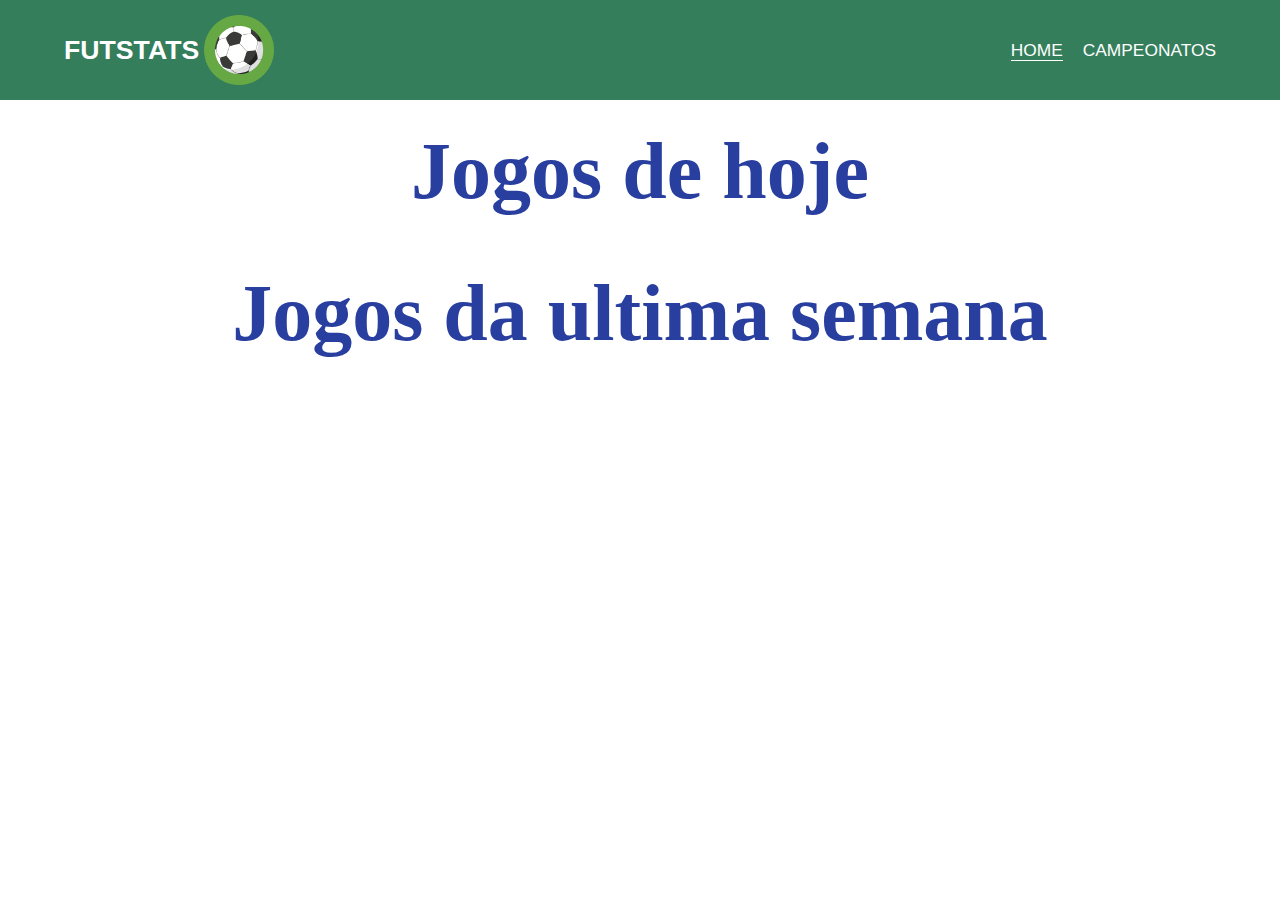
<file: index.html>
<!DOCTYPE html>
<html lang="pt-br">
<head>
    <meta charset="UTF-8">
    <meta http-equiv="X-UA-Compatible" content="IE=edge">
    <meta name="viewport" content="width=device-width, initial-scale=1.0">
    <title>Futstats</title>
    <link rel="stylesheet" href="assets/styles.css">
    <link rel="stylesheet" href="assets/structure.css">
</head>
<body onload="">
    <section class="cabecalho">
        <div class="titulo">
            <h1>FUTSTATS</h1>
            <img src="assets/images/soccer.png" alt="Bola de futebol">
        </div>
        <div class="menu">
            <ul>
                <li><a class="selected"href="">HOME</a></li>
                <li><a href="campeonato.html">CAMPEONATOS</a></li>
            </ul>
        </div>
    </section>

    <section id="aoVivo">
        <div id="titulo-home" class="w100 align-center">
            <h1>Jogos de hoje</h1>
        </div>
        <div id="jogos">
            
        </div>
    </section>

    <section id="jogosSemana">
        <div id="titulo-home" class="w100 align-center">
            <h1>Jogos da ultima semana</h1>
        </div>
        <div id="jogos-semana">
            
        </div>
    </section>
    <script src="./js/api.js"></script>
</body>
</html>
</file>
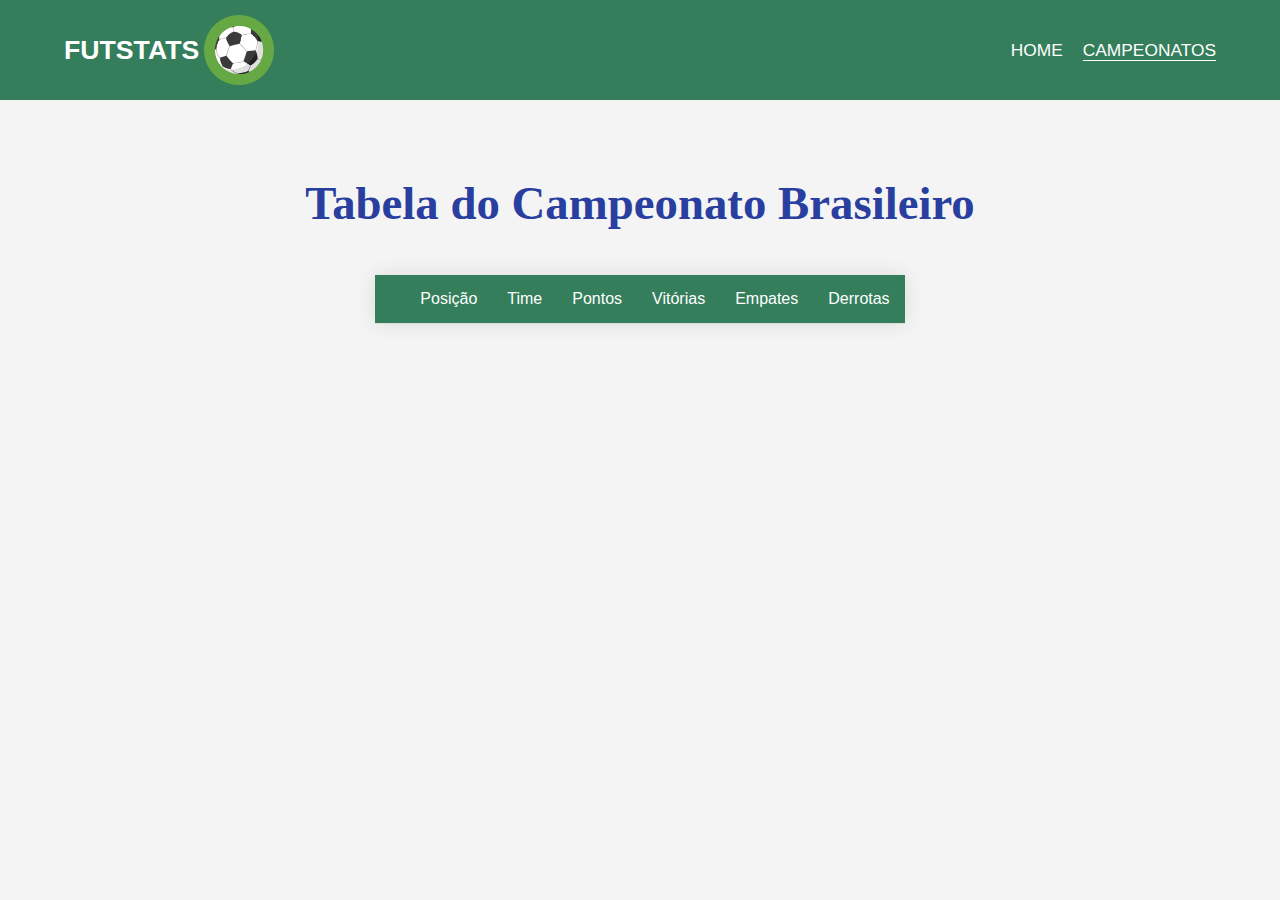
<file: brasileirao.html>
<!DOCTYPE html>
<html lang="en">

<head>
    <meta charset="UTF-8">
    <meta name="viewport" content="width=device-width, initial-scale=1.0">
    <title>Tabela do Brasileirão</title>
    <link rel="stylesheet" href="assets/styles.css">
</head>

<body class="corpo-TabelasCampeonatos">
    <header class="cabecalho">
        <div class="titulo">
            <h1>FUTSTATS</h1>
            <img src="assets/images/soccer.png" alt="Bola de futebol">
        </div>
        <div class="menu">
            <ul>
                <li><a href="index.html">HOME</a></li>
                <li><a class="selected" href="campeonato.html">CAMPEONATOS</a></li>
            </ul>
        </div>
    </header>
    <section class="sec-tabelas">
        <div id="titulo-home" class="w100 align-center">
            <h3>Tabela do Campeonato Brasileiro</h33>
        </div>
        <table id="tabela-brasileirao" class="tabela-dadosCampeonatos">
            <thead>
                <tr class="linha-TabelaCampeonato">
                    <th class="coluna-TabelaCampeonato"></th>
                    <th class="coluna-TabelaCampeonato">Posição</th>
                    <th class="coluna-TabelaCampeonato">Time</th>
                    <th class="coluna-TabelaCampeonato">Pontos</th>
                    <th class="coluna-TabelaCampeonato">Vitórias</th>
                    <th class="coluna-TabelaCampeonato">Empates</th>
                    <th class="coluna-TabelaCampeonato">Derrotas</th>
                </tr>
            </thead>
            <tbody>
                <!-- Dados da tabela serão inseridos aqui -->
            </tbody>
        </table>
    </section>
    <script src="js/brasileirao.js"></script>
</body>

</html>
</file>
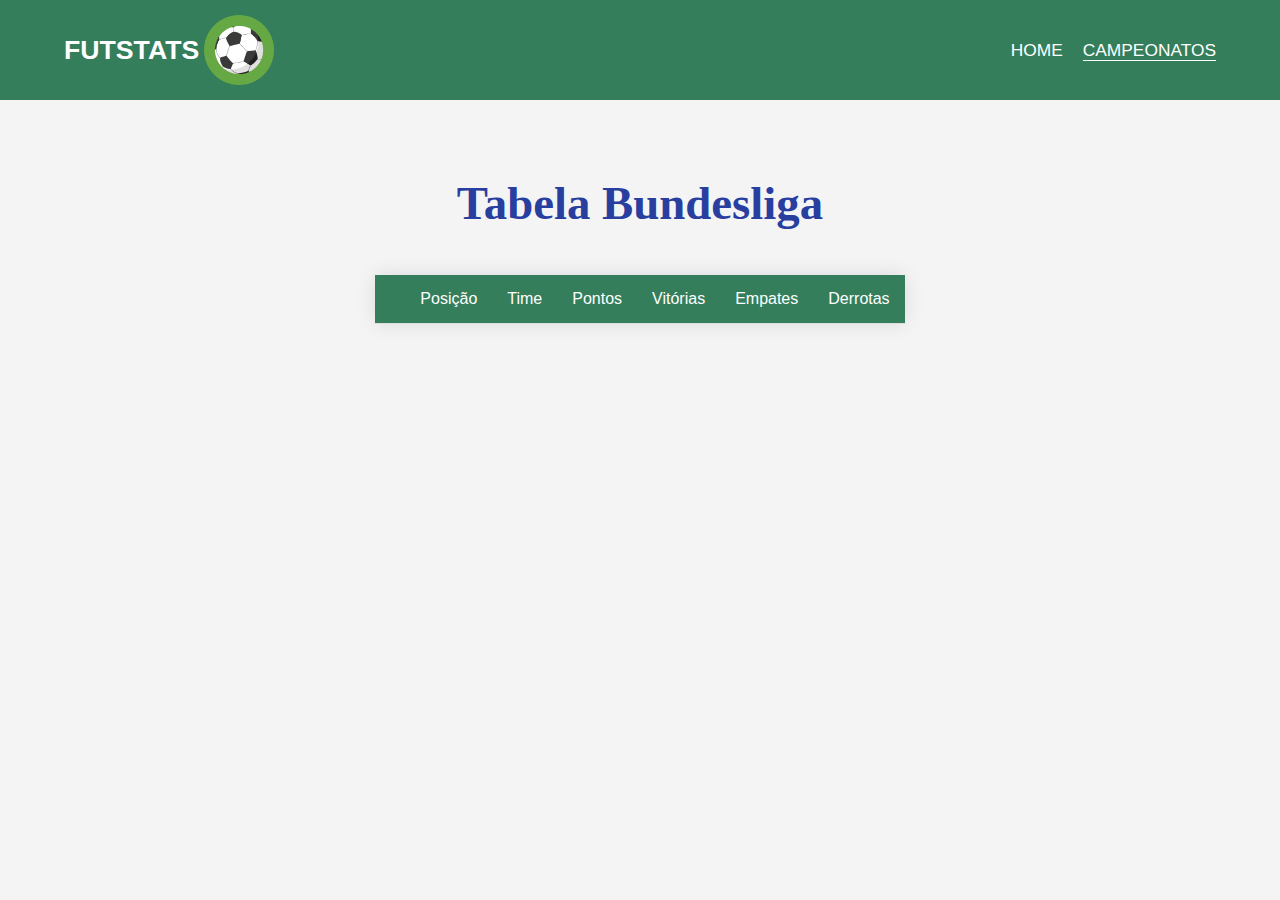
<file: bundesliga.html>
<!DOCTYPE html>
<html lang="en">

<head>
    <meta charset="UTF-8">
    <meta name="viewport" content="width=device-width, initial-scale=1.0">
    <title>Tabela do Bundesliga</title>
    <link rel="stylesheet" href="assets/styles.css">
</head>

<body class="corpo-TabelasCampeonatos">
    <header class="cabecalho">
        <div class="titulo">
            <h1>FUTSTATS</h1>
            <img src="assets/images/soccer.png" alt="Bola de futebol">
        </div>
        <div class="menu">
            <ul>
                <li><a href="index.html">HOME</a></li>
                <li><a class="selected" href="campeonato.html">CAMPEONATOS</a></li>
            </ul>
        </div>
    </header>
    <section class="sec-tabelas">
        <div id="titulo-home" class="w100 align-center">
            <h3>Tabela Bundesliga</h33>
        </div>
        <table id="tabela-brasileirao" class="tabela-dadosCampeonatos">
            <thead>
                <tr class="linha-TabelaCampeonato">
                    <th class="coluna-TabelaCampeonato"></th>
                    <th class="coluna-TabelaCampeonato">Posição</th>
                    <th class="coluna-TabelaCampeonato">Time</th>
                    <th class="coluna-TabelaCampeonato">Pontos</th>
                    <th class="coluna-TabelaCampeonato">Vitórias</th>
                    <th class="coluna-TabelaCampeonato">Empates</th>
                    <th class="coluna-TabelaCampeonato">Derrotas</th>
                </tr>
            </thead>
            <tbody>
                <!-- Dados da tabela serão inseridos aqui -->
            </tbody>
        </table>
    </section>
    <script src="js/bundesliga.js"></script>
</body>

</html>
</file>
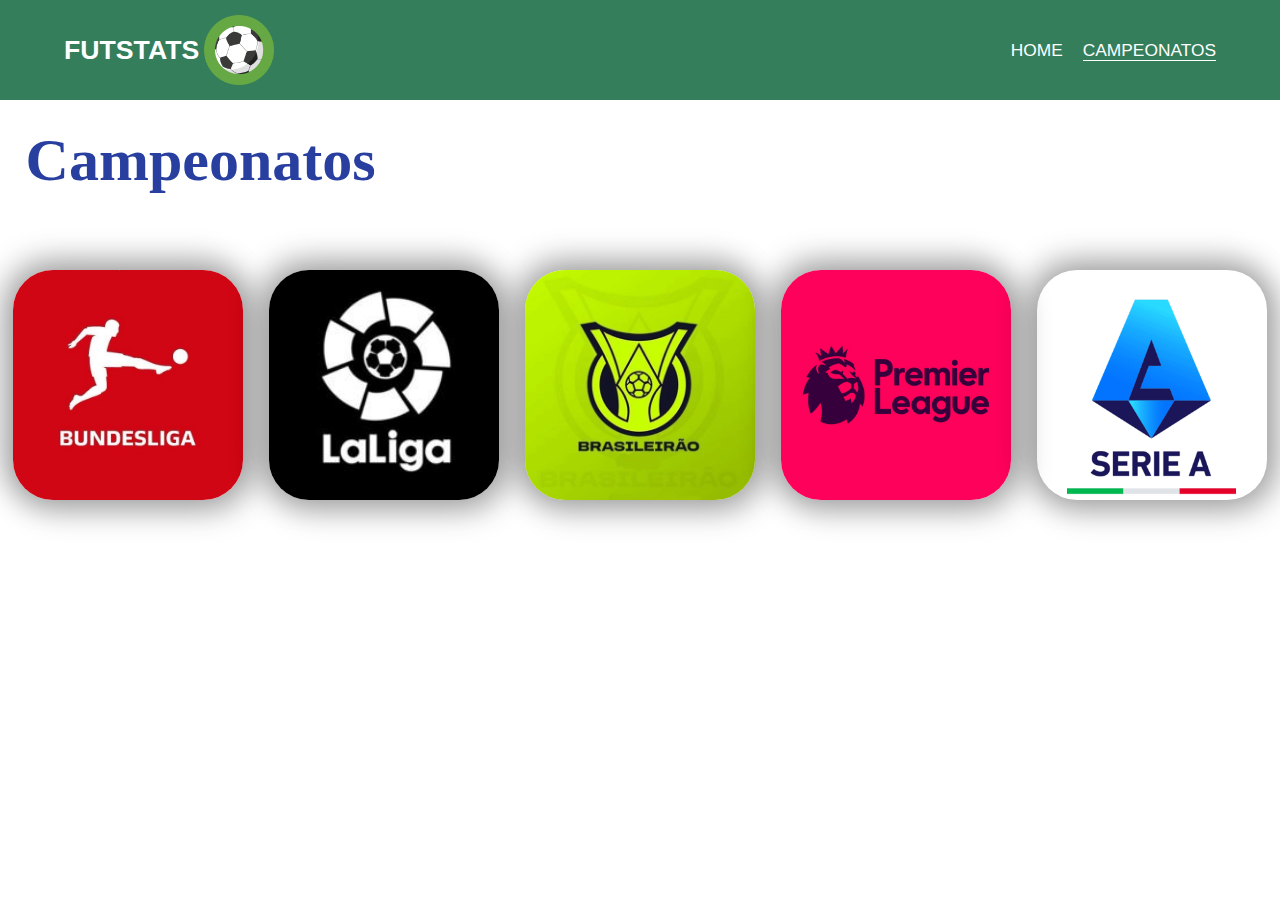
<file: campeonato.html>
<!DOCTYPE html>
<html lang="en">

<head>
  <meta charset="UTF-8">
  <meta name="viewport" content="width=device-width, initial-scale=1.0">
  <title>Campeonato</title>
  <link rel="stylesheet" href="./assets/styles.css">
</head>

<body>
  <header class="cabecalho">
    <div class="titulo">
      <h1>FUTSTATS</h1>
      <img src="assets/images/soccer.png" alt="Bola de futebol">
    </div>
    <div class="menu">
      <ul>
        <li><a href="index.html">HOME</a></li>
        <li><a class="selected" href="">CAMPEONATOS</a></li>
      </ul>
    </div>
  </header>
  <div id="titulo-home" class="w100 align-center">
    <h2>Campeonatos</h2>
  </div>
  <div class="cards-list">
    <a class="card 1" href="bundesliga.html">
      <div class="card_image">
        <img src="assets/images/Bundesliga.jpg" />
      </div>
      <div class="card_title title-white">
        <p></p>
      </div>
    </a>
    <a class="card 1" href="LaLiga.html">
      <div class="card_image">
        <img src="assets/images/LaLiga Logo.png" />
      </div>
      <div class="card_title ">
        <p></p>
      </div>
    </a>
    <a class="card 1" href="brasileirao.html">
      <div class="card_image">
        <img src="assets/images/brasileirão.png" />
      </div>
      <div class="card_title title-black">
        <p></p>
      </div>
    </a>
    <a class="card 1" href="premierLeague.html">
      <div class="card_image">
        <img src="assets/images/premierLeagueLogo.jpg" />
      </div>
      <div class="card_title title-black">
        <p></p>
      </div>
    </a>
    <a class="card 1" href="serieA.html">
      <div class="card_image">
        <img src="assets/images/serieA.png" />
      </div>
      <div class="card_title title-black">
        <p></p>
      </div>
    </a>
  </div>
</body>
</html>
</file>
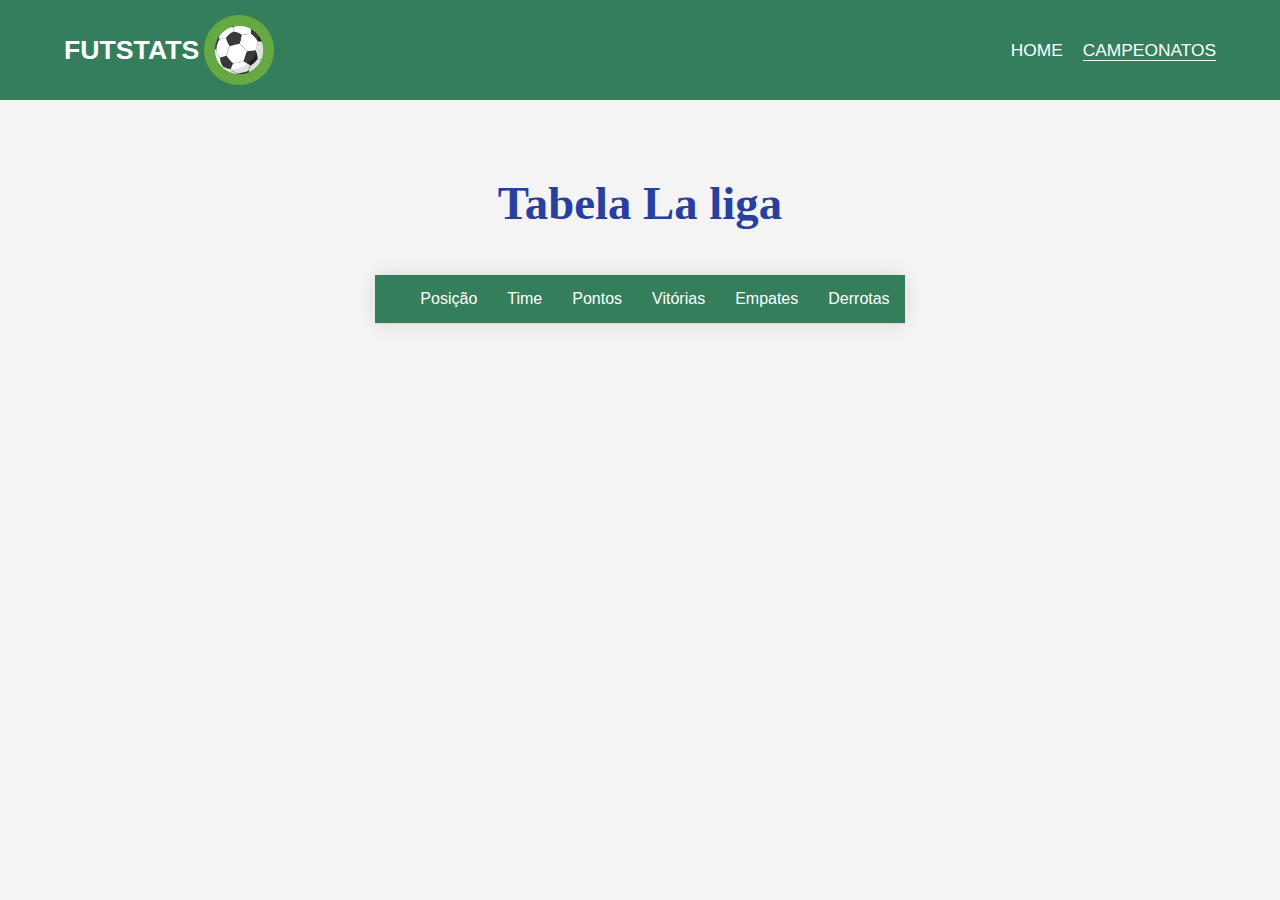
<file: LaLiga.html>
<!DOCTYPE html>
<html lang="en">
<head>
    <meta charset="UTF-8">
    <meta name="viewport" content="width=device-width, initial-scale=1.0">
    <title>Tabela La Liga</title>
    <link rel="stylesheet" href="assets/styles.css">
</head>

<body class="corpo-TabelasCampeonatos">
    <header class="cabecalho">
        <div class="titulo">
            <h1>FUTSTATS</h1>
            <img src="assets/images/soccer.png" alt="Bola de futebol">
        </div>
        <div class="menu">
            <ul>
                <li><a href="index.html">HOME</a></li>
                <li><a class="selected" href="campeonato.html">CAMPEONATOS</a></li>
            </ul>
        </div>
    </header>
    <section class="sec-tabelas">
        <div id="titulo-home" class="w100 align-center">
            <h3>Tabela La liga</h33>
          </div>
        <table id="tabela-brasileirao" class="tabela-dadosCampeonatos">
            <thead>
                <tr class="linha-TabelaCampeonato">
                    <th class="coluna-TabelaCampeonato"></th>
                    <th class="coluna-TabelaCampeonato">Posição</th>
                    <th class="coluna-TabelaCampeonato">Time</th>
                    <th class="coluna-TabelaCampeonato">Pontos</th>
                    <th class="coluna-TabelaCampeonato">Vitórias</th>
                    <th class="coluna-TabelaCampeonato">Empates</th>
                    <th class="coluna-TabelaCampeonato">Derrotas</th>
                </tr>
            </thead>
            <tbody>
                <!-- Dados da tabela serão inseridos aqui -->
            </tbody>
        </table>
    </section>
    <script src="js/laliga.js"></script>
</body>
</html>
</file>
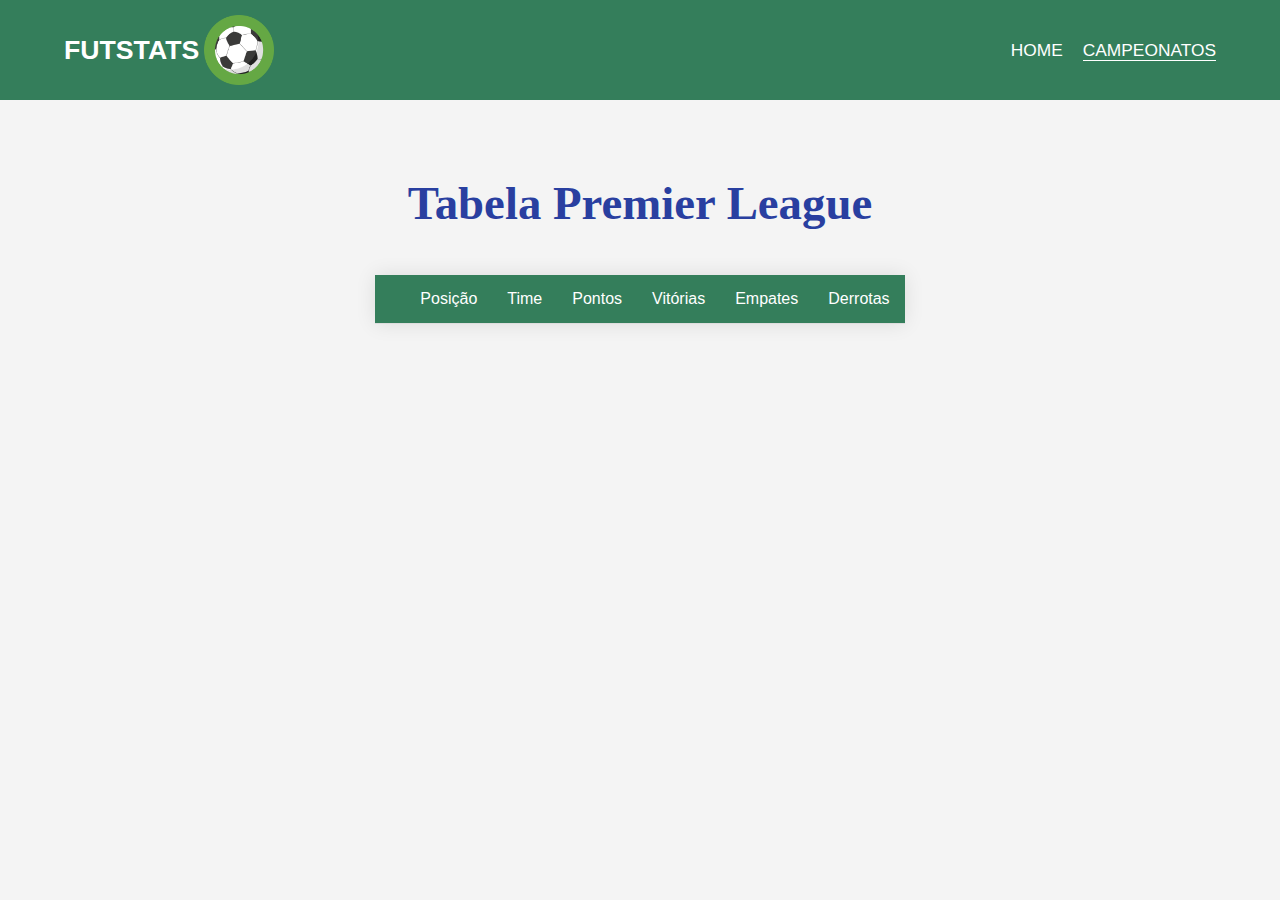
<file: premierLeague.html>
<!DOCTYPE html>
<html lang="en">
<head>
    <meta charset="UTF-8">
    <meta name="viewport" content="width=device-width, initial-scale=1.0">
    <title>Tabela premier League</title>
    <link rel="stylesheet" href="assets/styles.css">
</head>

<body class="corpo-TabelasCampeonatos">
    <header class="cabecalho">
        <div class="titulo">
            <h1>FUTSTATS</h1>
            <img src="assets/images/soccer.png" alt="Bola de futebol">
        </div>
        <div class="menu">
            <ul>
                <li><a href="index.html">HOME</a></li>
                <li><a class="selected" href="campeonato.html">CAMPEONATOS</a></li>
            </ul>
        </div>
    </header>

    <section class="sec-tabelas">
        <div id="titulo-home" class="w100 align-center">
            <h3>Tabela Premier League</h33>
          </div>
        <table id="tabela-brasileirao" class="tabela-dadosCampeonatos">
            <thead>
                <tr class="linha-TabelaCampeonato">
                    <th class="coluna-TabelaCampeonato"></th>
                    <th class="coluna-TabelaCampeonato">Posição</th>
                    <th class="coluna-TabelaCampeonato">Time</th>
                    <th class="coluna-TabelaCampeonato">Pontos</th>
                    <th class="coluna-TabelaCampeonato">Vitórias</th>
                    <th class="coluna-TabelaCampeonato">Empates</th>
                    <th class="coluna-TabelaCampeonato">Derrotas</th>
                </tr>
            </thead>
            <tbody>
                <!-- Dados da tabela serão inseridos aqui -->
            </tbody>
        </table>
    </section>
    <script src="js/premier.js"></script>
</body>

</html>
</file>
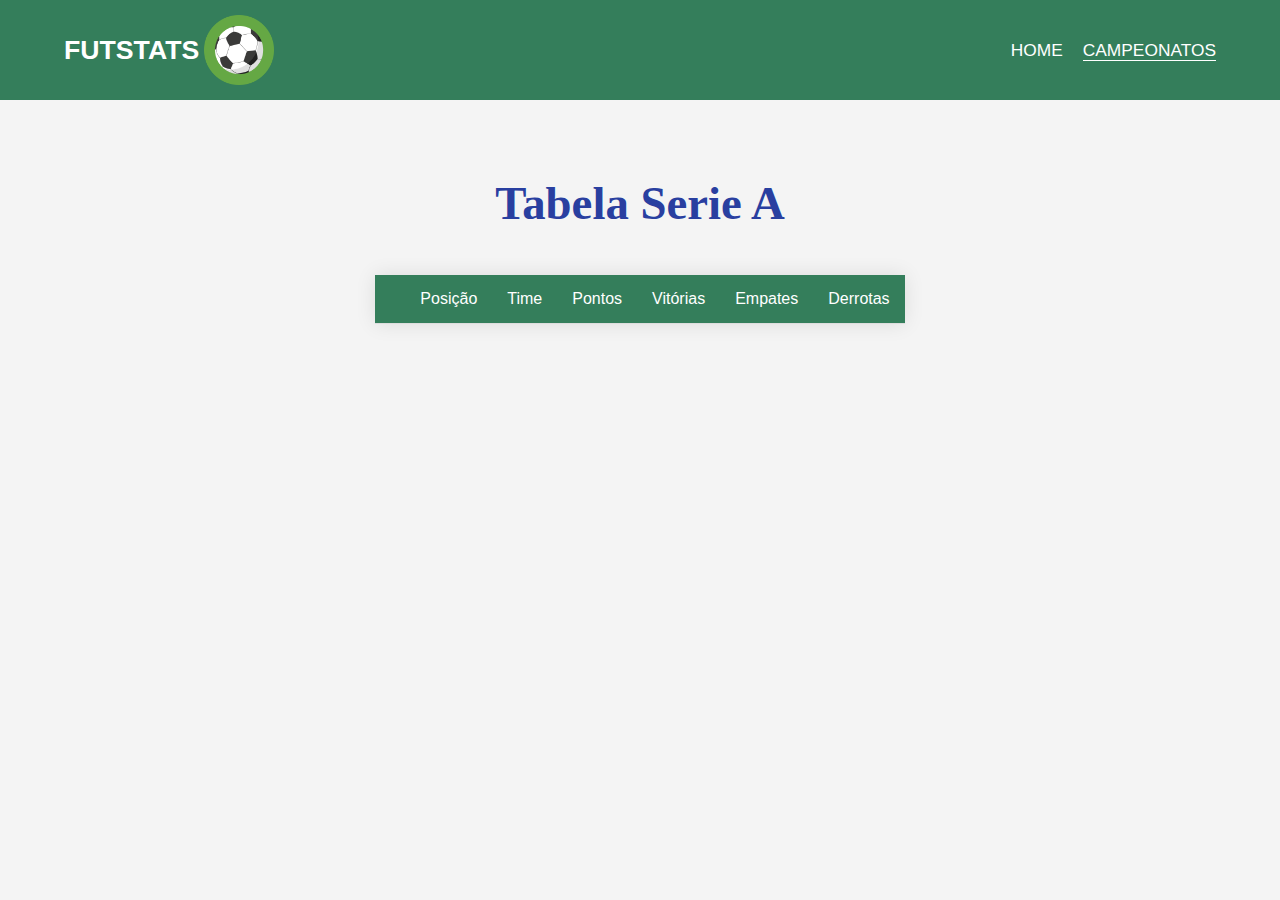
<file: serieA.html>
<!DOCTYPE html>
<html lang="en">
<head>
    <meta charset="UTF-8">
    <meta name="viewport" content="width=device-width, initial-scale=1.0">
    <title>Tabela Serie A</title>
    <link rel="stylesheet" href="assets/styles.css">
</head>

<body class="corpo-TabelasCampeonatos">
    <header class="cabecalho">
        <div class="titulo">
            <h1>FUTSTATS</h1>
            <img src="assets/images/soccer.png" alt="Bola de futebol">
        </div>
        <div class="menu">
            <ul>
                <li><a href="index.html">HOME</a></li>
                <li><a class="selected" href="campeonato.html">CAMPEONATOS</a></li>
            </ul>
        </div>
    </header>
    <section class="sec-tabelas">
        <div id="titulo-home" class="w100 align-center">
            <h3>Tabela Serie A</h3>
          </div>
        <table id="tabela-brasileirao" class="tabela-dadosCampeonatos">
            <thead>
                <tr class="linha-TabelaCampeonato">
                    <th class="coluna-TabelaCampeonato"></th>
                    <th class="coluna-TabelaCampeonato">Posição</th>
                    <th class="coluna-TabelaCampeonato">Time</th>
                    <th class="coluna-TabelaCampeonato">Pontos</th>
                    <th class="coluna-TabelaCampeonato">Vitórias</th>
                    <th class="coluna-TabelaCampeonato">Empates</th>
                    <th class="coluna-TabelaCampeonato">Derrotas</th>
                </tr>
            </thead>
            <tbody>
                <!-- Dados da tabela serão inseridos aqui -->
            </tbody>
        </table>
    </section>
    <script src="js/seriea.js"></script>
</body>
</html>
</file>
<file: assets/styles.css>
* {
    margin: 0;
    padding: 0;
    box-sizing: border-box;
    /*font-family: 'Franklin Gothic Medium', 'Arial Narrow', Arial, sans-serif;*/
}

a {
    text-decoration: none;
    color: inherit;
}

a.selected {
    border-bottom: 1px solid white;
}

.container {
    width: 80%;
}

.cabecalho {
    font-family: 'Franklin Gothic Medium', 'Arial Narrow', Arial, sans-serif;
    width: 100%;
    height: 100px;
    display: flex;
    flex-direction: row;
    justify-content: space-between;
    background-color: rgb(52, 126, 91);
    padding: 0px 5%;
    align-items: center;
    color: white;
}

.cabecalho h1 {
    font-size: 20pt;
}

.titulo {
    display: flex;
    flex-direction: row;
    gap: 5px;
    align-items: center;
}

.titulo img {
    width: 70px;
}

.menu ul {
    list-style-type: none;
    display: flex;
    gap: 20px;
    font-size: 13pt;
}



@media screen and (max-width: 420px) {
    .cabecalho {
        flex-direction: column;
        justify-content: space-evenly;
        text-align: center;
        padding: 0;
    }

    .menu ul {
        justify-content: space-around;
    }
}

/*FIM ESTILOS DO CABEÇALHO*/

#titulo-home {
    font-size: 40px;
    color: rgb(41, 63, 160);
    padding: 2%;
}

.card-jogo {
    margin: 0 auto;
    border: 1px solid #202124;
    height: 400px;
    display: flex;
    flex-direction: row;
    justify-content: space-around;
    margin-bottom: 15px;
}

.card-jogo .liga {
    color: black;
    height: 100%;
    display: flex;
    justify-content: center;
}

.card-jogo .liga img {
    width: 80px;
    height: 80px;
}

.time-home,
.time-away {
    display: flex;
    flex-direction: column;
    color: black;
    font-size: 20px;
    text-align: center;
    justify-content: center;
}

.time-home img,
.time-away img {
    width: 150px;
    height: 150px;
}

.time-home p,
.time-away p {
    max-width: 150px;
}

.infos {
    flex-direction: column;
    justify-content: center;
    margin: auto 0;
}

.placar {
    font-size: 80px;
    color: black;
}


.cards-ligas {
    display: flex;
    width: 80%;
    flex-wrap: wrap;
    justify-content: space-evenly;
    border: 1px solid #202124;
    margin: 0 auto;
    padding: 100px;
}

.Liga {
    margin: 1rem;
    border: 1px solid black;
    padding: 5px;
}

.nomeDasLigas{
    margin-top: 10px;

}
.fodase{
    display: flex;
    flex-direction: column;
    color: black;
    font-size: 20px;
    text-align: center;
    justify-content: center;
}

.cards-list {
    z-index: 0;
    width: 100%;
    display: flex;
    justify-content: space-around;
    flex-wrap: wrap;
  }
  
  .card {
    margin: 50px auto;
    width: 230px;
    height: 230px;
    border-radius: 40px;
  box-shadow: 5px 5px 30px 7px rgba(0,0,0,0.25), -5px -5px 30px 7px rgba(0,0,0,0.22);
    cursor: pointer;
    transition: 0.4s;
  }
  
  .card .card_image {
    width: inherit;
    height: inherit;
    border-radius: 40px;
  }
  
  .card .card_image img {
    width: inherit;
    height: inherit;
    border-radius: 40px;
    object-fit: cover;
  }
  
  .card .card_title {
    text-align: center;
    border-radius: 0px 0px 40px 40px;
    font-family: sans-serif;
    font-weight: bold;
    font-size: 30px;
    margin-top: -80px;
    height: 40px;
  }
  
  .card:hover {
    transform: scale(0.9, 0.9);
    box-shadow: 5px 5px 30px 15px rgba(0,0,0,0.25), 
      -5px -5px 30px 15px rgba(0,0,0,0.22);
  }
  
  .title-white {
    color: white;
  }
  
  .title-black {
    color: black;
  }
  
  @media all and (max-width: 500px) {
    .card-list {
      /* On small screens, we are no longer using row direction but column */
      flex-direction: column;
    }
  }
  
  
  /*
  .card {
    margin: 30px auto;
    width: 300px;
    height: 300px;
    border-radius: 40px;
    background-image: url('https://i.redd.it/b3esnz5ra34y.jpg');
    background-size: cover;
    background-repeat: no-repeat;
    background-position: center;
    background-repeat: no-repeat;
  box-shadow: 5px 5px 30px 7px rgba(0,0,0,0.25), -5px -5px 30px 7px rgba(0,0,0,0.22);
    transition: 0.4s;
  }
  */  

  .corpo-TabelasCampeonatos {
    background-color: #f4f4f4;
    text-align: center;
    font-family: 'Segoe UI', Tahoma, Geneva, Verdana,;
    margin: 0;
  }
  .tabela-dadosCampeonatos {
    width: auto;
    margin: 20px auto;
    border-collapse: collapse;
    font-family: 'Segoe UI', Tahoma, Geneva, Verdana, sans-serif;
    border-collapse: collapse;
    box-shadow: 0 0 20px rgba(0,0,0,0.1);
  }
  .coluna-TabelaCampeonato, td {
    padding: 15px;
    text-align: center;
    border-bottom: 1px solid #ddd;
  }
  .t-align-left {
    text-align: left;
  }
  .coluna-TabelaCampeonato{
    background-color: rgb(52, 126, 91);
    color: white;
    font-weight: normal;  
  }
  .coluna-TabelaCampeonato:first-child{
    width: 2px;
  }
  .linha-TabelaCampeonato:nth-child(even) {
    background-color: #f9f9f9;
    width: max-content;
    display: flex;
  }
  .sla:hover {
    background-color: white ;
  }
  .sec-tabelas{
    margin-top: 50px;
  }
  .stats-1 {
    background-color: rgb(138, 202, 113);
  }
  .stats-2 {
    background-color: rgb(134, 134, 240);
  }
  .stats-3 {
    background-color: rgb(255, 100, 100);
  }
  .stats-0 {
    background-color: rgb(182, 181, 181);
  }
</file>
<file: assets/structure.css>
/*
 * Documento CSS para colocar classes gerais
 */


.d-flex{
    display: flex;
}

.align-center{
    text-align: center;
}

.w100{
    width: 100%;
}

.w80{
    width: 80%;
}
</file>
